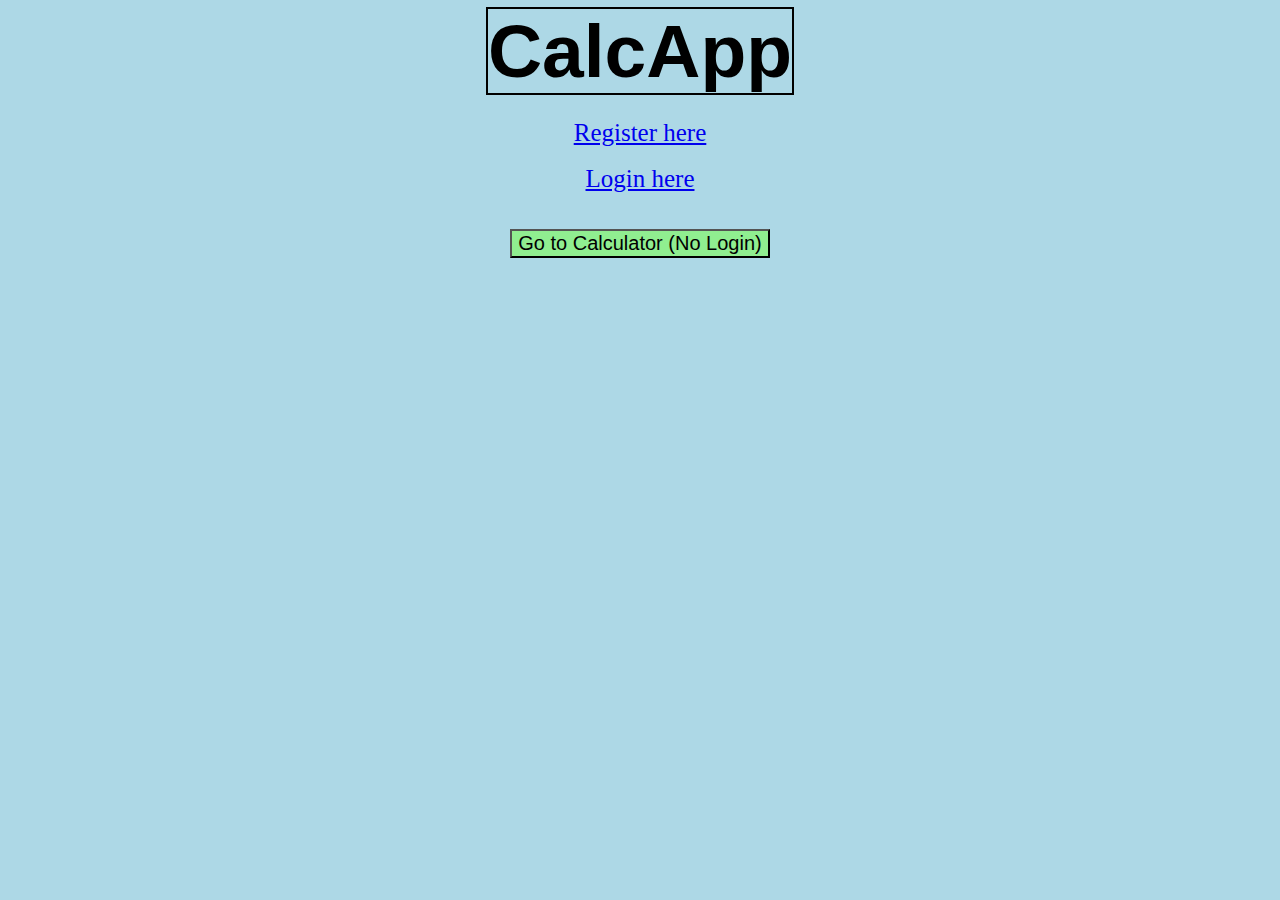
<file: index.html>
<!DOCTYPE html>
<html lang="en">

<head>
<link rel="stylesheet" type="text/css" href="CalcAppStyler.css">
<title>CalcApp</title>
</head>

<body>
	<div align="center">
		<h1 class="appName">CalcApp</h1>
	</div>
	<div align="center" class="register">
		<!--  Registration -->
		<a href="view/userRegister.jsp">Register here</a>
	</div>
	<br>
	<div align="center" class="login">
		<!-- ** Login Form ** -->
		<a href="view/userLogin.jsp">Login here</a>
	</div>

	<br>
	<br>

	
	 <div align="center">

		<a href="logs">
			<button class="button">Go to Calculator (No Login)</button>
		</a>
	</div>


</body>
</html>
</file>
<file: CalcAppStyler.css>
@charset "UTF-8";

body {
	background: lightblue;
	font: 12px, Garamond; 
	color: white;
	text-align: center;
}

.appName {
	display: inline;
	font-family: Arial, Helvetica, sans-serif; 
	font-size: 75px;
	color: black;
	border: 2px solid black;
}

.register {
	font-size:25px;
	background-color: lightblue;
	text-align: center;
	margin-top: 25px;
}

.login {
	font-size:25px;
	background-color: lightblue;
	text-align: center;
}

.button {
	background-color: lightgreen;
	font-size: 20px;
}

.loginHeader {
	display: inline;
	font-family: Arial, Helvetica, sans-serif; 
	font-size: 60px;
	color: black;
}

.userPass {
	margin-top: 15px;
	color: black;
}

input[type=submit] {
	background-color: Green;
	font-size: 20px;
	color: white;
	border-radius: 5px;
	margin-top: 10px;
	cursor: pointer;

}

#page-top {
	color:black;
}

.table {
	background-color: lightpink;
	margin-top: 10px;
	margin-left: auto;
	margin-right: auto;
}

.calc, 
.calc td, 
.calc th {
	margin-left: auto;
	margin-right: auto;
	border: 1px solid black;
}

#cancel {
	background-color: maroon;
	font-size: 20px;
	color: white;
	border-radius: 5px;
	margin-top: 10px;
	cursor: pointer;
}
</file>
